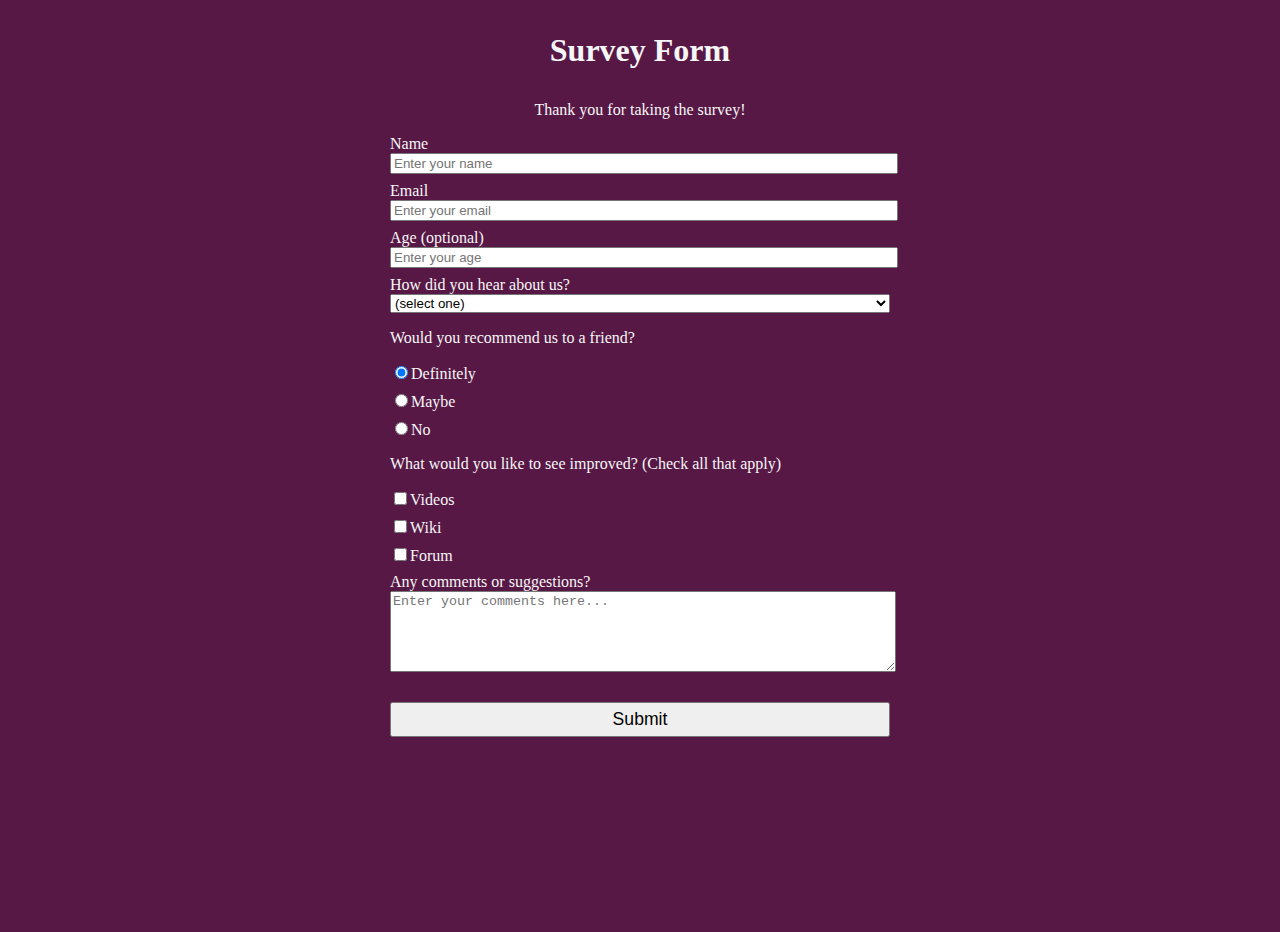
<file: responsive-web-design/build-a-survey-form/index.html>
<!DOCTYPE html>
<html lang="en">
  <head>
    <meta charset="UTF-8">
    <title>Survey Form</title>
    <link rel="stylesheet" href="styles.css">
  </head>
  <body>
    <h1 id="title">Survey Form</h1>
    <p id="description">Thank you for taking the survey!</p>
    <form id="survey-form">
      <label id="name-label" for="name">Name <input id="name" type="text" placeholder="Enter your name" required></label>
      <label id="email-label" for="email">Email <input id="email" type="email" placeholder="Enter your email" required></label>
      <label id="number-label" for="number">Age (optional)<input id="number" type="number" min="18" max="200" placeholder="Enter your age"></label>
      <label for="dropdown"> How did you hear about us?
        <select id="dropdown">
          <option value="">(select one)</option>
          <option value="1">Search engine</option>
          <option value="2">Social media</option>
          <option value="3">Friends or family</option>
          <option value="4">Other</option>
        </select>
      </label>
      <p>Would you recommend us to a friend?</p>
      <label for="yes"><input id="yes" type="radio" name="recommend" value="yes" class="inline" checked>Definitely</label>
      <label for="maybe"><input id="maybe" type="radio" name="recommend" value="maybe" class="inline">Maybe</label>
      <label for="no"><input id="no" type="radio" name="recommend" value="no" class="inline">No</label>
      <p>What would you like to see improved? (Check all that apply)</p>
      <label for="videos"><input id="videos" type="checkbox" name="improve" value="videos" class="inline">Videos</label>
      <label for="wiki"><input id="wiki" type="checkbox" name="improve" value="wiki" class="inline">Wiki</label>
      <label for="forum"><input id="forum" type="checkbox" name="improve" value="forum" class="inline">Forum</label>
      <label for="comments">Any comments or suggestions?<textarea id="comments" rows="5" cols="30" placeholder="Enter your comments here..."></textarea></label>
      <input id="submit" type="submit" value="Submit">
    </form>
  </body>
</html>
</file>
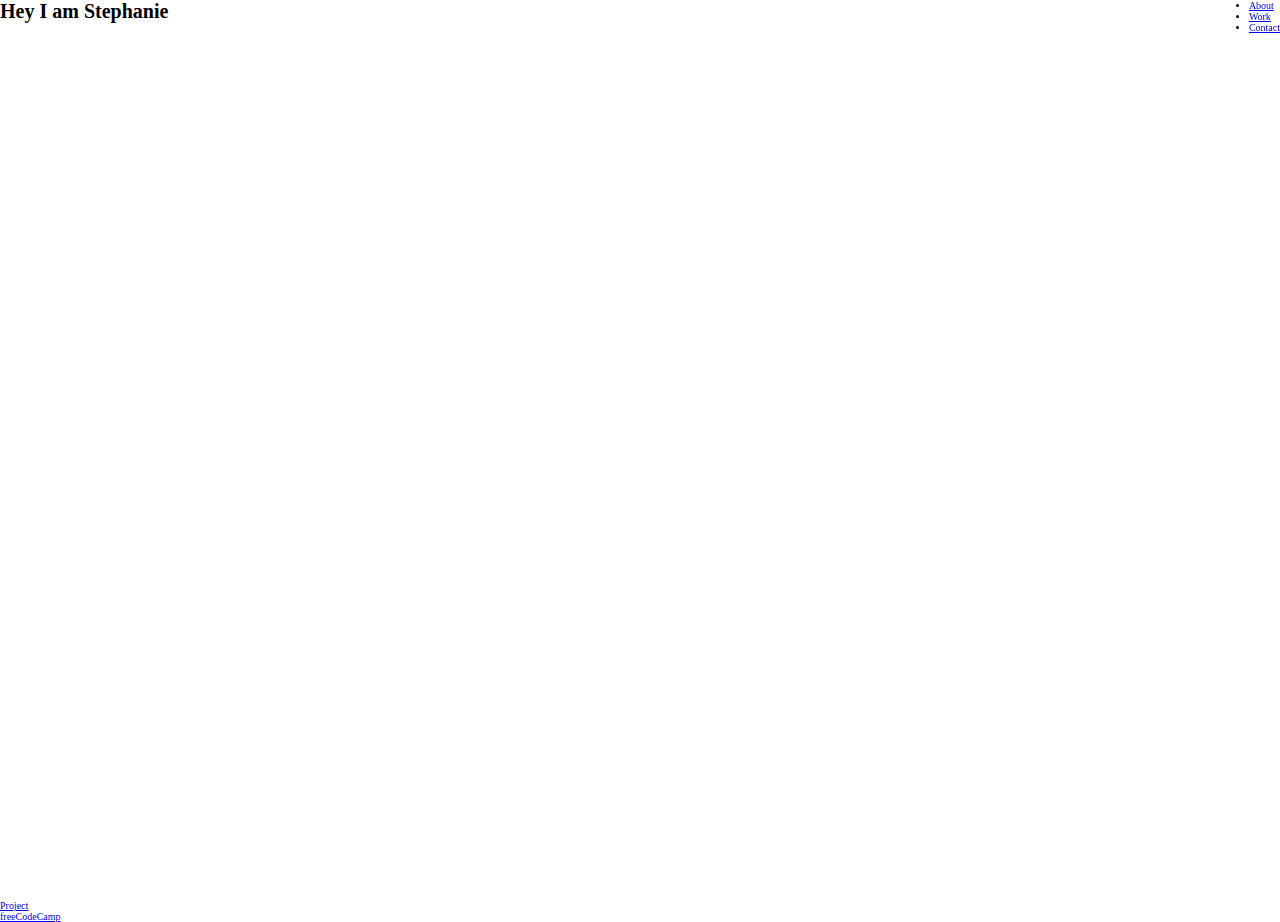
<file: responsive-web-design/personal-portfolio-webpage/index.html>
<!DOCTYPE html>
<html lang="en">
    <head>
        <meta charset="utf-8">
        <meta name="viewport" content="width=device-width, initial-scale=1.0">
        <link rel="stylesheet" href="styles.css">
        <title>Personal Portfolio</title>
    </head>
    <body>
        <nav id="navbar">
            <ul>
                <li><a href="#welcome-section">About</a></li>
                <li><a href="#projects">Work</a></li>
                <li><a href="#contact">Contact</a></li>
            </ul>
        </nav>
        <section id="welcome-section">
            <h1>Hey I am Stephanie</h1>
        </section>
        <section id="projects">
            <div class="projects-grid">
                <a class="project-tile" href="#">Project</a>
            </div>
        </section>
        <section id="contact">
            <a id="profile-link" href="https://www.freecodecamp.org/smpc" target="_blank">freeCodeCamp</a>
        </section>
    </body>
</html>
</file>
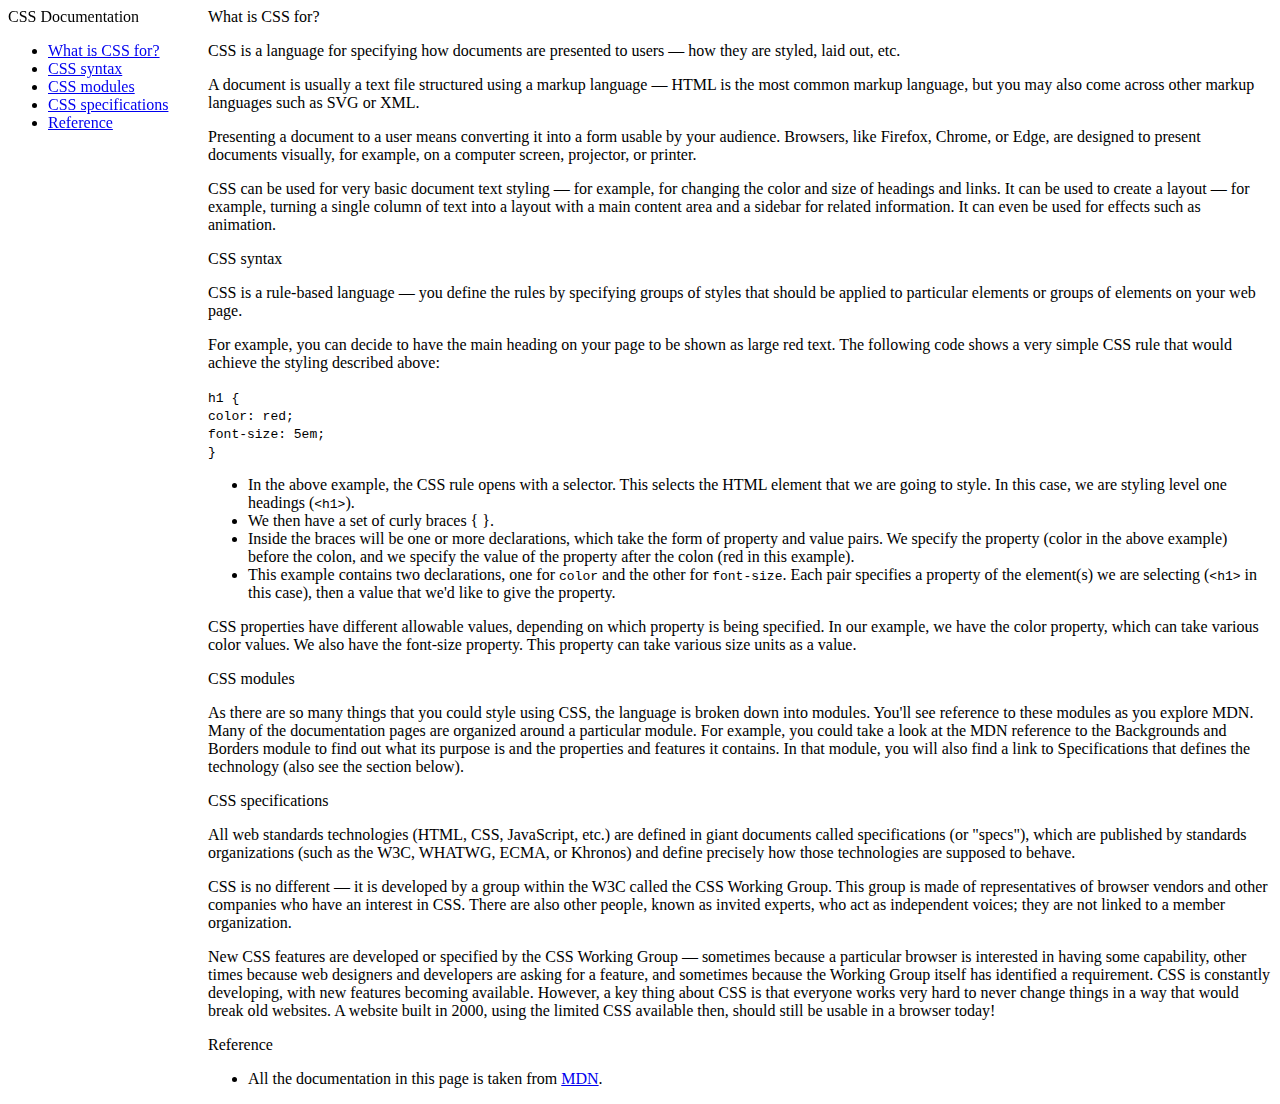
<file: responsive-web-design/technical-documentation-page/index.html>
<!DOCTYPE html>
<html>
    <head>
        <meta charset="UTF-8">
        <link rel="stylesheet" href="styles.css">
    </head>
    <body>
        <nav id="navbar">
            <header>CSS Documentation</header>
            <ul>
                <li><a class="nav-link" href="#What_is_CSS_for?">What is CSS for?</a></li>
                <li><a class="nav-link" href="#CSS_syntax">CSS syntax</a></li>
                <li><a class="nav-link" href="#CSS_modules">CSS modules</a></li>
                <li><a class="nav-link" href="#CSS_specifications">CSS specifications</a></li>
                <li><a class="nav-link" href="#Reference">Reference</a></li>
            </ul>
        </nav>
        <main id="main-doc">
            <section class="main-section" id="What_is_CSS_for?">
                <header>What is CSS for?</header>
                <p>CSS is a language for specifying how documents are presented to users — how they are styled, laid out, etc.</p>
                <p>A document is usually a text file structured using a markup language — HTML is the most common markup language, but you may also come across other markup languages such as SVG or XML.</p>
                <p>Presenting a document to a user means converting it into a form usable by your audience. Browsers, like Firefox, Chrome, or Edge, are designed to present documents visually, for example, on a computer screen, projector, or printer.</p>
                <p>CSS can be used for very basic document text styling — for example, for changing the color and size of headings and links. It can be used to create a layout — for example, turning a single column of text into a layout with a main content area and a sidebar for related information. It can even be used for effects such as animation.</p>
            </section>
            <section class="main-section" id="CSS_syntax">
                <header>CSS syntax</header>
                <p>CSS is a rule-based language — you define the rules by specifying groups of styles that should be applied to particular elements or groups of elements on your web page.</p>
                <p>For example, you can decide to have the main heading on your page to be shown as large red text. The following code shows a very simple CSS rule that would achieve the styling described above:</p>
                <code>
                    h1 { <br>
                        color: red; <br>
                        font-size: 5em; <br>
                    }         
                </code>
                <ul>
                    <li>In the above example, the CSS rule opens with a selector. This selects the HTML element that we are going to style. In this case, we are styling level one headings (<code>&lth1&gt</code>).</li>
                    <li>We then have a set of curly braces { }.</li>
                    <li>Inside the braces will be one or more declarations, which take the form of property and value pairs. We specify the property (color in the above example) before the colon, and we specify the value of the property after the colon (red in this example).</li>
                    <li>This example contains two declarations, one for <code>color</code> and the other for <code>font-size</code>. Each pair specifies a property of the element(s) we are selecting (<code>&lth1&gt</code> in this case), then a value that we'd like to give the property.</li>
                </ul>
                <p>CSS properties have different allowable values, depending on which property is being specified. In our example, we have the color property, which can take various color values. We also have the font-size property. This property can take various size units as a value.</p>
            </section>
            <section class="main-section" id="CSS_modules">
                <header>CSS modules</header>
                <p>As there are so many things that you could style using CSS, the language is broken down into modules. You'll see reference to these modules as you explore MDN. Many of the documentation pages are organized around a particular module. For example, you could take a look at the MDN reference to the Backgrounds and Borders module to find out what its purpose is and the properties and features it contains. In that module, you will also find a link to Specifications that defines the technology (also see the section below).</p>
            </section>
            <section class="main-section" id="CSS_specifications">
                <header>CSS specifications</header>
                <p>All web standards technologies (HTML, CSS, JavaScript, etc.) are defined in giant documents called specifications (or "specs"), which are published by standards organizations (such as the W3C, WHATWG, ECMA, or Khronos) and define precisely how those technologies are supposed to behave.</p>
                <p>CSS is no different — it is developed by a group within the W3C called the CSS Working Group. This group is made of representatives of browser vendors and other companies who have an interest in CSS. There are also other people, known as invited experts, who act as independent voices; they are not linked to a member organization.</p>
                <p>New CSS features are developed or specified by the CSS Working Group — sometimes because a particular browser is interested in having some capability, other times because web designers and developers are asking for a feature, and sometimes because the Working Group itself has identified a requirement. CSS is constantly developing, with new features becoming available. However, a key thing about CSS is that everyone works very hard to never change things in a way that would break old websites. A website built in 2000, using the limited CSS available then, should still be usable in a browser today!</p>
            </section>
            <section class="main-section" id="Reference">
                <header>Reference</header>
                <ul>
                    <li>All the documentation in this page is taken from <a href="https://developer.mozilla.org/en-US/docs/Learn/CSS/First_steps/What_is_CSS">MDN</a>.</li>
                </ul>
            </section>
        </main>
    </body>
</html>
</file>
<file: responsive-web-design/build-a-survey-form/styles.css>
body {
  width: 100%;
  height: 100vh;
  margin: 0;
  background-color: #581845;
  color: #f5f6f7;
  font-family: Tahoma;
  font-size: 16px;
}

h1, p[id="description"] {
  margin: 1em auto;
  text-align: center;
}

form {
  width: 60vw;
  max-width: 500px;
  min-width: 300px;
  margin: 0 auto;
}

label {
  display: block;
  margin: 0.5rem 0;
}

input, select, textarea {
  width: 100%;
}

.inline {
  width: unset;
}

input[type="submit"] {
  margin: 1em auto;
  height: 2em;
  font-size: 1.1rem;
}
</file>
<file: responsive-web-design/personal-portfolio-webpage/styles.css>
* {
    margin: 0;
    padding: 0;
}

html {
    box-sizing: border-box;
    font-size: 62.5%;
}

@media (max-width: 28.75em) {
    html {
      font-size: 55%;
    }
}

#welcome-section {
    height: 100vh;
}

nav {
    display: flex;
    justify-content: flex-end;
    position: fixed;
    top: 0;
    left: 0;
    width: 100%;
}
</file>
<file: responsive-web-design/technical-documentation-page/styles.css>
#navbar {
    position: fixed;
    
}

main {
    margin-left: 200px;
}

@media (prefers-reduced-motion: no-preference) {
    * {
      scroll-behavior: smooth;
    }
}
</file>
